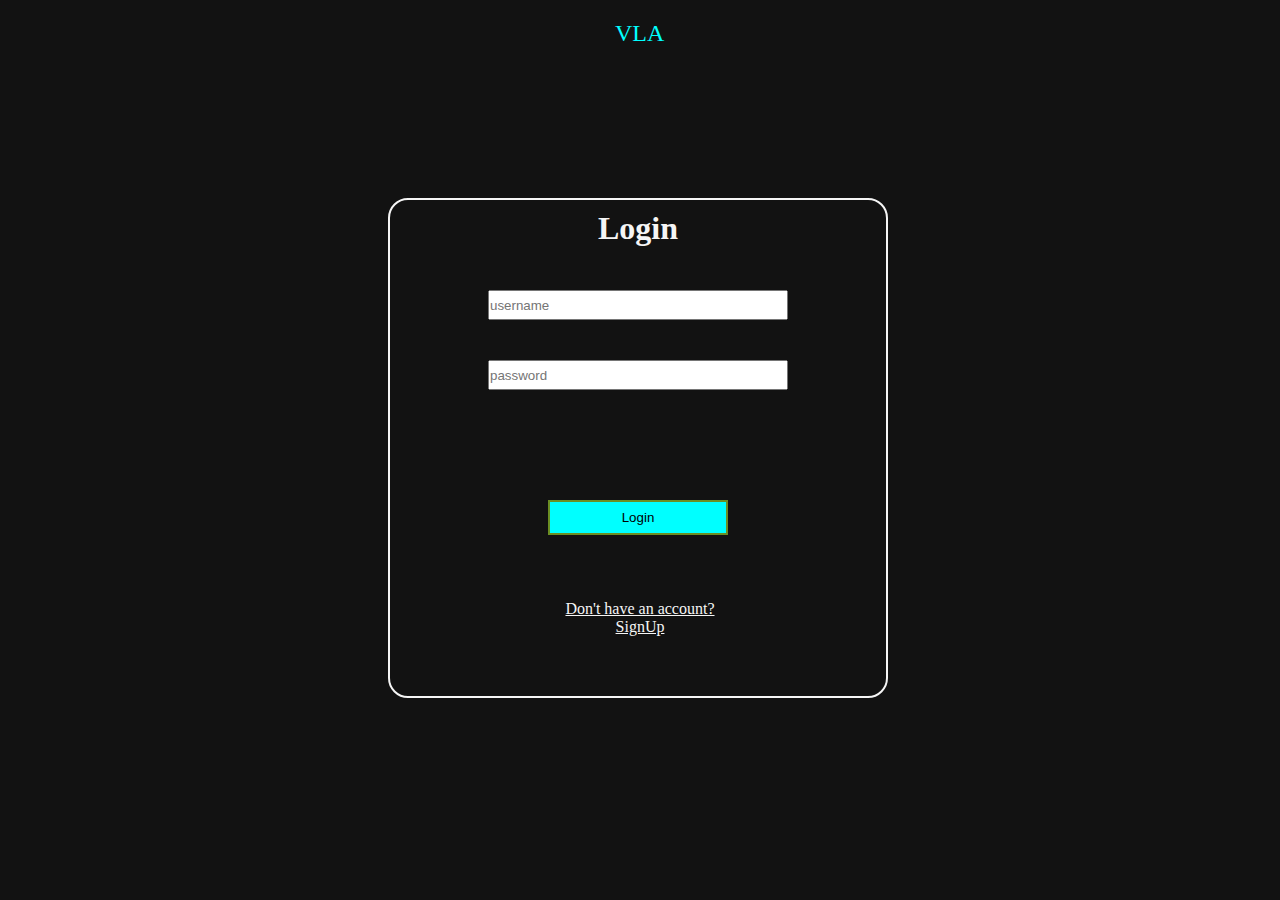
<file: index.html>
<!DOCTYPE html>
<html lang="en">
<head>
    <meta charset="UTF-8">
    <meta http-equiv="X-UA-Compatible" content="IE=edge">
    <meta name="viewport" content="width=device-width, initial-scale=1.0">
    <link rel="stylesheet" href="styles/index.css">
    <link rel="stylesheet" href="styles/loginsignup.css">
    <title>VLA</title>
</head>
<body>

    <div id="login">
        <p class="appname">VLA</p>
        <div id="loginChart">
            <h1>Login</h1>
            <form>
                <input type="text" placeholder="username" id="username">
                <input type="password" placeholder="password" id="password">
            </form>
            <button id="loginbtn">Login</button>
            <p id="dhacc">Don't have an account? SignUp</p>
        </div>
    </div>

    <div id="signup">
        <p class="appname">VLA</p>
        <div id="signupChart">
            <h1>Sign Up</h1>
            <form>
                <input type="text" placeholder="username" id="usernamesignup">
                <input type="password" placeholder="password" id="passwordsignup">
            </form>
            <button id="signupbtn">Sign Up</button>
            <p id="ahac">Already have an account? Login</p>
        </div>
    </div>
    
    <script src="/scripts/login.js"></script>
    <script src="/scripts/signup.js"></script>
</body>
</html>
<!--SHIFT+1+ENTER-->
</file>
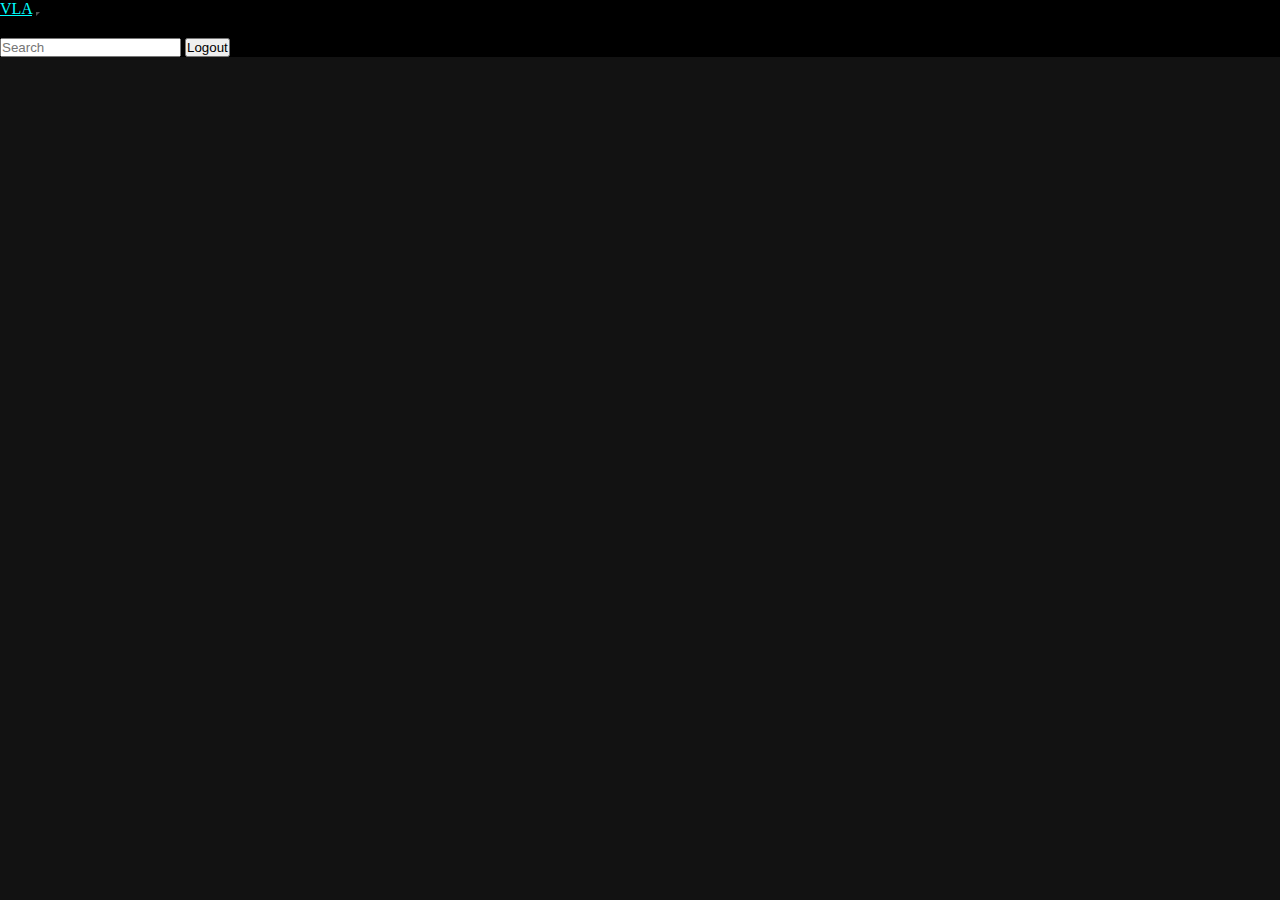
<file: home.html>
<!DOCTYPE html>
<html lang="en">
<head>
    <meta charset="UTF-8">
    <meta http-equiv="X-UA-Compatible" content="IE=edge">
    <meta name="viewport" content="width=device-width, initial-scale=1.0">
    <link href="https://cdn.jsdelivr.net/npm/bootstrap@5.2.3/dist/css/bootstrap.min.css" rel="stylesheet" integrity="sha384-rbsA2VBKQhggwzxH7pPCaAqO46MgnOM80zW1RWuH61DGLwZJEdK2Kadq2F9CUG65" crossorigin="anonymous">
    <link rel="stylesheet" href="styles/home.css" type="text/css">
    <link rel="stylesheet" href="styles/search.css" type="text/css">
    <link rel="stylesheet" href="styles/index.css">
    <title>VLA</title>
</head>
<body>
  <div class="mycontainer container-fluid" id="content">
    <nav class="navbar navbar-expand-lg bg-body-tertiary">
      <div class="container-fluid">
        <a class="navbar-brand" href="#">VLA</a>
        <button class="navbar-toggler" type="button" data-bs-toggle="collapse" data-bs-target="#navbarSupportedContent" aria-controls="navbarSupportedContent" aria-expanded="false" aria-label="Toggle navigation">
          <span class="navbar-toggler-icon"></span>
        </button>
        <div class="collapse navbar-collapse" id="navbarSupportedContent">
          <ul class="navbar-nav me-auto mb-2 mb-lg-0">
            <li class="nav-item">
              <p id="userprofilename">Profile name</p>
            </li>
          </ul>
          <form class="d-flex" role="search">
            <input class="form-control me-2" type="search" placeholder="Search" aria-label="Search" id="searchBar">
            <button class="btn btn-outline-success" type="button" id="logoutbtn">Logout</button>
          </form>
        </div>
      </div>
    </nav>
    </div>
        <script src="https://cdn.jsdelivr.net/npm/@popperjs/core@2.11.6/dist/umd/popper.min.js" integrity="sha384-oBqDVmMz9ATKxIep9tiCxS/Z9fNfEXiDAYTujMAeBAsjFuCZSmKbSSUnQlmh/jp3" crossorigin="anonymous"></script>
        <script src="https://cdn.jsdelivr.net/npm/bootstrap@5.3.0-alpha1/dist/js/bootstrap.min.js" integrity="sha384-mQ93GR66B00ZXjt0YO5KlohRA5SY2XofN4zfuZxLkoj1gXtW8ANNCe9d5Y3eG5eD" crossorigin="anonymous"></script>
        
        
        <script src="./scripts/index.js"></script>
        <script src="./scripts/loadchatlist.js"></script>
        <script src="./scripts/search.js"></script>
        <script src="./scripts/updatetokeninbackground.js"></script>
        <script src="./scripts/logout.js"></script>
  </body>
</html>
</file>
<file: styles/index.css>
*{
    margin: 0;
    padding: 0;
    box-sizing: border-box;/*bu vacibdi, cunki bu olmasa input-da meselen sol teref sagdan cox yer tutur, yeni ince deqiqlik olmur*/
}

body{
    width: 100%;
    position: relative;
}
</file>
<file: styles/loginsignup.css>
/*                                          login                                           */

#login{
    position: relative;
    background-color: rgba(0, 0, 0, 0.93);
    width: 100%;
    height: 100vh;
}

#login .appname{
    font-size: 24px;
    width: 50px;
    height: 30px;
    position: absolute;
    left: calc(50% - 25px);/*(100% - 50px)/2*/
    top: 20px;
    color: cyan;
}

#login #loginChart{
    width: 500px;
    height: 500px;
    border: 2px solid whitesmoke;
    border-radius: 20px;
    position: relative;
    left: calc(50% - 252px);/*(100% - (500px+2px+2px))/2*/
    top: calc(50vh - 252px);/*(100vh - (500px+2px+2px))/2*/
}

#login #loginChart input{
    width: 300px;
    height: 30px;
    position: absolute;
    left: calc(50% - 150px);/*(100% - 300px)/2*/
}

#login #loginChart #username{
    top: 90px;
}

#login #loginChart #password{
    top: 160px;
}

#login #loginChart h1{
    position: absolute;
    width: 80px;
    /*background-color: red;*/
    position: absolute;
    left: calc(50% - 40px);/*(100% - 80px)/2*/
    top: 10px;
    color: whitesmoke;
}

#login #loginChart #loginbtn{
    width: 180px;
    height: 35px;
    background-color: cyan;
    color: black;
    border: 2px solid olivedrab;
    position: absolute;
    left: calc(50% - 90px);/*(100% - 180px)/2*/
    top: 300px;
    cursor: pointer;
}

#login #loginChart #loginbtn:hover{
    background-color: olivedrab;
    color: antiquewhite;
}

#login #loginChart #dhacc{
    width: 200px;
    color: whitesmoke;
    position: absolute;
    top: 400px;
    left: 150px;/*(500px - 200px)/2*/
    cursor: pointer;
    text-decoration: underline;
    text-align: center;
}


/*                                          signup                                           */

#signup{
    position: relative;
    display: none;
    width: 100%;
    height: 100vh;
    background-color: rgba(0, 0, 0, 0.93);
}

#signup .appname{
    font-size: 24px;
    width: 50px;
    height: 30px;
    position: absolute;
    left: calc(50% - 25px);/*(100% - 50px)/2*/
    top: 20px;
    color: cyan;
}

#signup #signupChart{
    width: 500px;
    height: 500px;
    border: 2px solid whitesmoke;
    border-radius: 20px;
    position: relative;
    left: calc(50% - 252px);/*(100% - 500px)/2*/
    top: calc(50vh - 252px);/*(100vh - 500px)/2*/
}

#signup #signupChart input{
    width: 300px;
    height: 30px;
    position: absolute;
    left: calc(50% - 150px);/*(100% - 300px)/2*/
}

#signup #signupChart #usernamesignup{
    top: 90px;
}

#signup #signupChart #passwordsignup{
    top: 160px;
}

#signup #signupChart h1{
    position: absolute;
    width: 124px;
    /*background-color: red;*/
    position: absolute;
    left: calc(50% - 62px);/*(100% - 124px)/2*/
    top: 10px;
    color: whitesmoke;
}

#signup #signupChart #signupbtn{
    width: 180px;
    height: 35px;
    background-color: cyan;
    color: black;
    border: 2px solid olivedrab;
    position: absolute;
    left: calc(50% - 90px);/*(100% - 180px)/2*/
    top: 300px;
    cursor: pointer;
}

#signup #signupChart #signupbtn:hover{
    background-color: olivedrab;
    color: antiquewhite;
}
#signup #signupChart #ahac{
    width: 200px;
    color: whitesmoke;
    position: absolute;
    top: 400px;
    left: 150px;/*(500px - 200px)/2*/
    cursor: pointer;
    text-decoration: underline;
    text-align: center;
}


/*                                          screenSize < 506px                                       */

@media(max-width:506px){
    #login #loginChart{
        width: 300px;
        height: 500px;
        border: 2px solid whitesmoke;
        border-radius: 20px;
        position: relative;
        left: calc(50% - 152px);/*(100% - (300px+2px+2px))/2*/
        top: calc(50vh - 252px);/*(100vh - (500px+2px+2px))/2*/
    }

    #login #loginChart input{
        width: 280px;
        height: 30px;
        position: absolute;
        left: calc(50% - 140px);/*(100% - 280px)/2*/
    }

    #login #loginChart #dhacc{
        width: 200px;
        color: whitesmoke;
        position: absolute;
        top: 400px;
        left: 50px;/*(300px - 200px)/2*/
        cursor: pointer;
        text-decoration: underline;
    }


    #signup #signupChart{
        width: 300px;
        height: 500px;
        border: 2px solid whitesmoke;
        border-radius: 20px;
        position: relative;
        left: calc(50% - 152px);
        top: calc(50vh - 252px);
    
    }

    #signup #signupChart input{
        width: 280px;
        height: 30px;
        position: absolute;
        left: calc(50% - 140px);/*(100% - 280px)/2*/
    }

    #signup #signupChart #ahac{
        width: 200px;
        color: whitesmoke;
        position: absolute;
        top: 400px;
        left: 50px;/*(300px - 200px)/2*/
        cursor: pointer;
        text-decoration: underline;
    }
}


/*                                          screenSize < 310px                                       */

@media(max-width:310px){
    #login #loginChart{
        width: 260px;
        height: 500px;
        border: 2px solid whitesmoke;
        border-radius: 20px;
        position: relative;
        left: calc(50% - 132px);/*(100% - (260px+2px+2px))/2*/
        top: calc(50vh - 252px);/*(100vh - (500px+2px+2px))/2*/
    
    }

    #login #loginChart input{
        width: 250px;
        height: 30px;
        position: absolute;
        left: calc(50% - 125px);/*(100% - 250px)/2*/
    }

    #login #loginChart #dhacc{
        width: 200px;
        color: whitesmoke;
        position: absolute;
        top: 400px;
        left: 30px;/*(260px - 200px)/2*/
        cursor: pointer;
        text-decoration: underline;
    }



    #signup #signupChart{
        width: 260px;
        height: 500px;
        border: 2px solid whitesmoke;
        border-radius: 20px;
        position: relative;
        left: calc(50% - 132px);
        top: calc(50vh - 252px);
    
    }
    #signup #signupChart input{
        width: 250px;
        height: 30px;
        position: absolute;
        left: calc(50% - 125px);/*(100% - 250px)/2*/
    }
    #signup #signupChart #ahac{
        width: 200px;
        color: whitesmoke;
        position: absolute;
        top: 400px;
        left: 30px;/*(260px - 200px)/2*/
        cursor: pointer;
        text-decoration: underline;
    }
}
</file>
<file: styles/home.css>
body{
    margin: 0;
    padding: 0;
}
.mycontainer{
    /*position: relative;
    width: 100%;
    padding: 0;
    background-color: rgba(0, 0, 0, 0.93) !important;
    min-height: 100vh;*/

    background-color: /*#6A8A82*/rgba(0, 0, 0, 0.93);
    position: relative;
    width: 100%;
    padding: 0;
    margin: 0;
    overflow: hidden;
    padding-bottom: 80px;
    
    /*min-height: calc(100vh - 50px);*/
    min-height: 100vh;
}
.navbar{
    position: relative;
    background-color: black;
    
    position: fixed;
    z-index: 1;
    width: 100%;
}
.navbar-brand{
    color: cyan;
}
.navbar-brand:hover{
    color: cyan;
}
.navbar-toggler{
    background-color: cyan;
}
.nav-link{
    color: whitesmoke !important;
}


#userprofilename{
    color: whitesmoke;
    height: 20px;
    position: relative;
    top: 6px;
}




.mycontainer .chatman{
    position: relative;
    background-color: black;
    color: whitesmoke;
    width: 80%;
    top: /*56px*/70px;
    left: 10%;/*(100% - 80%)/2*/
    border-radius: 10px;
    height: auto;
    word-wrap: break-word;
    padding: 5px;
    margin-bottom: 10px;
    cursor: pointer;
}
.chatmanname{
    background-color: cyan;
    border-radius: 10px 10px 0px 0px;
    color: black;
    text-align: center;
    word-wrap: break-word;
}
</file>
<file: styles/search.css>
#searched{
    background-color:transparent;
    position: absolute;
    top: /*56px*/80px;
    width: 60%;
    left: 20%;/*(100% - 60%)/2*/
    backdrop-filter: blur(20px);
    border-radius: 10px;
    z-index: 1;
}
.items{
    position: relative;
    background-color: whitesmoke;
    border-radius: 10px;
    text-align: center;
    width: 100%;
    height: auto;
    word-wrap: break-word;
    cursor: pointer;
    z-index: 1;
}


@media(max-width:992px){
    #searched{
        background-color:transparent;
        position: absolute;
        top: 141px;
        width: 60%;
        left: 20%;/*(100% - 60%)/2*/
        backdrop-filter: blur(20px);
    }
}
</file>
